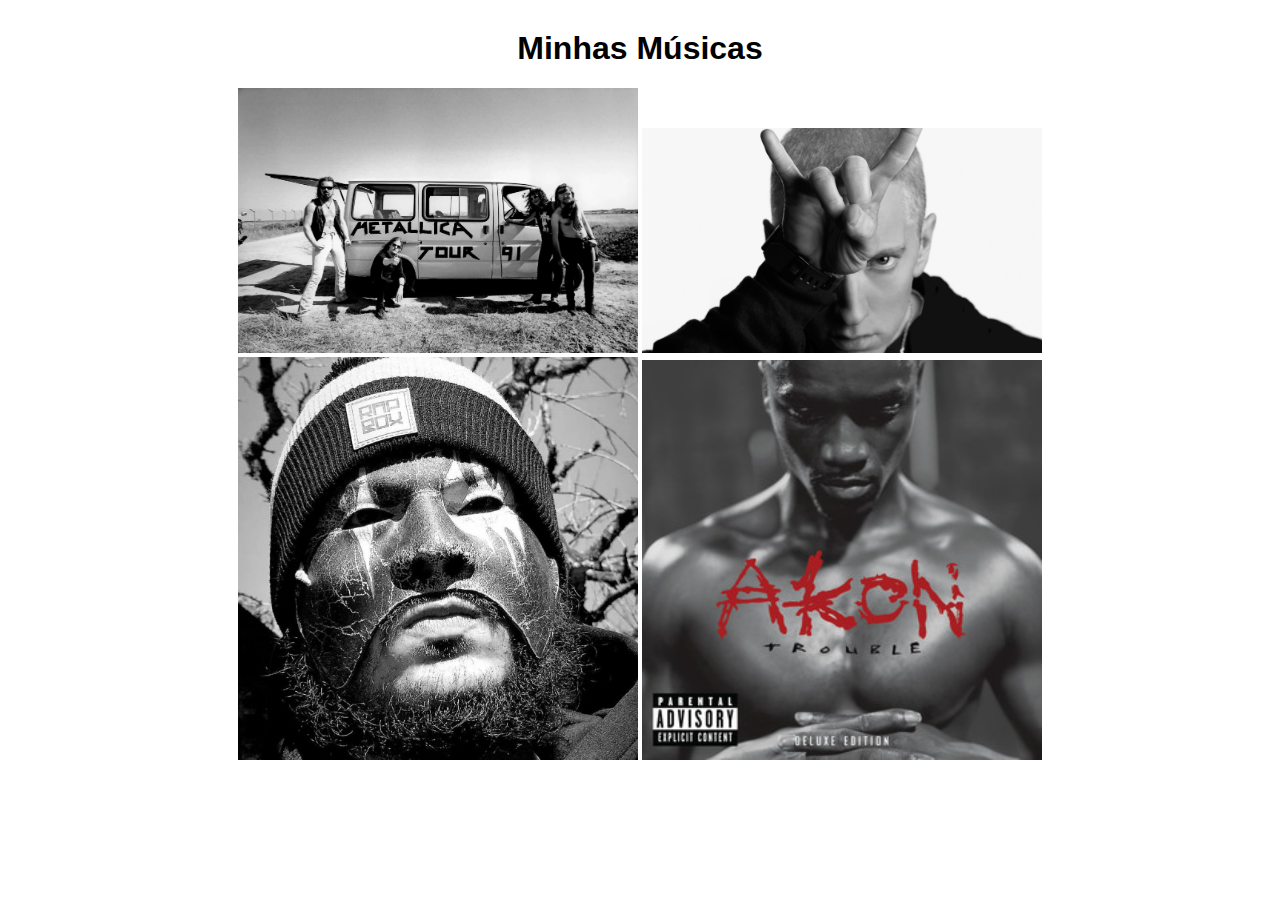
<file: Minhas músicas/index.html>
<!DOCTYPE html>
<html lang="en">
<head>
    <meta charset="UTF-8">
    <meta name="viewport" content="width=device-width, initial-scale=1.0">
    <title>Minha Playlist</title>
    <link rel="stylesheet" href="style.css">
</head>
<body>
    <h1>Minhas Músicas</h1>
    <a href="musica1.html"><img src="METALICA.webp" alt=""></a> 

    <a href="musica2.html"><img src="eminem-i15903 (1).jpg" alt=""></a>
  
    <br>

    <a href="musica3.html"><img src="PATRICK.avif" alt=""></a>
    
    <a href="musica4.html"><img src="AKON (2).jpg" alt=""></a>
</body>
</html>
</file>
<file: Minhas músicas/style.css>
body {
    font-family: Arial, sans-serif;
    text-align: center;
    background-color: #ffffff;
    margin: 0;
    padding: 0;
}

h1 {
    color: #000000;
    margin-top: 30px;
}

.container {
    justify-content: center;
    gap: 30px;
    padding: 30px;
}

img {
    width: 400px;
    height: auto;
}
</file>
